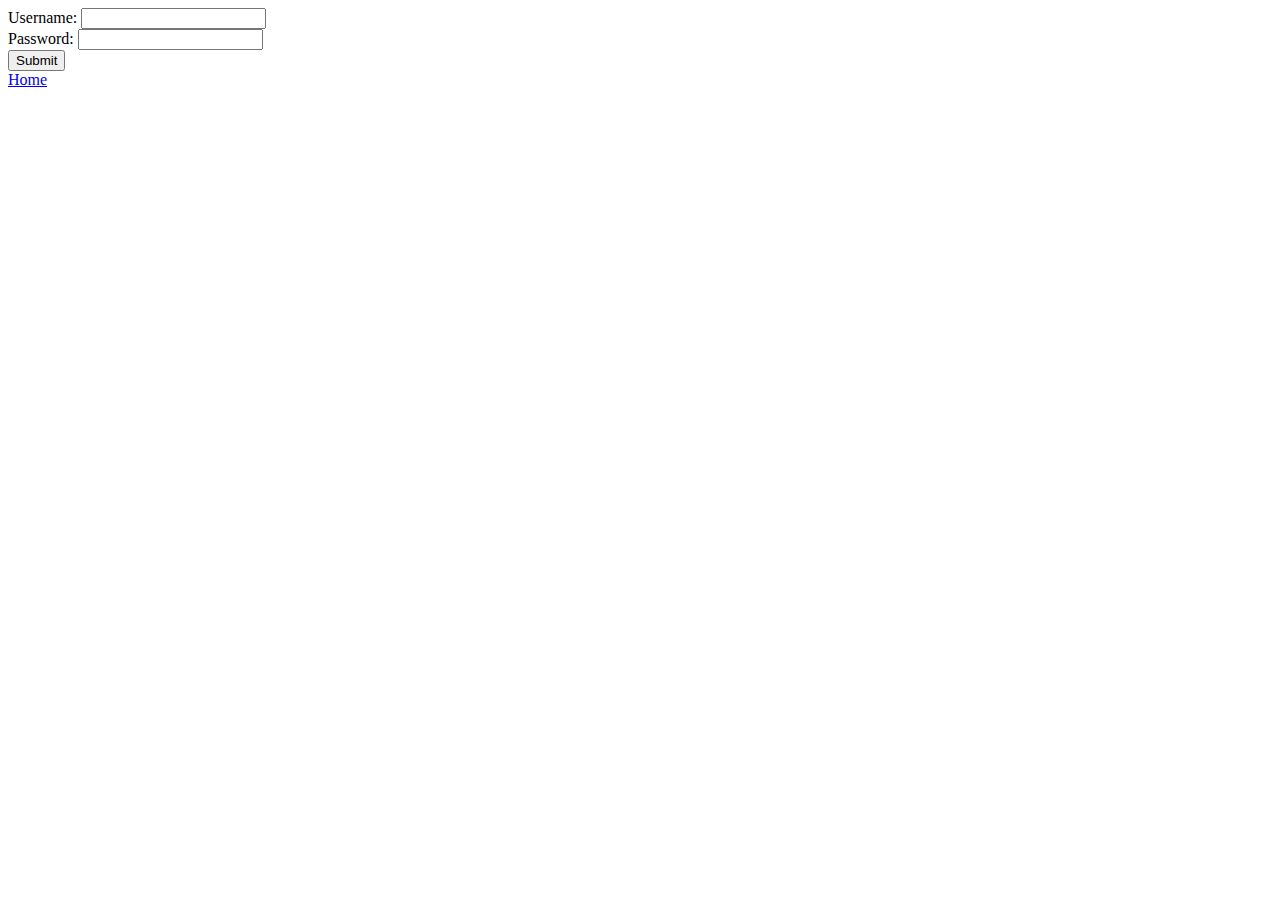
<file: moodborad_app/templates/login.html>
<!DOCTYPE html>
<html lang="en">
  <head>
    <meta charset="UTF-8">
    <meta name="viewport" content="width=device-width, initial-scale=1.0">
    <meta http-equiv="X-UA-Compatible" content="ie=edge">
    <title>Login</title>
  </head>
  <body>
    <form action="/login" method="post">
        <label for="username">Username:</label>
        <input type="text" id="username" name="username" required>
        <br>
        <label for="password">Password:</label>
        <input type="password" id="password" name="password" required>
        <br>
        <input type="submit" value="Submit">
    </form>
  <a href="/">Home</a>
  </body>
</html>
</file>
